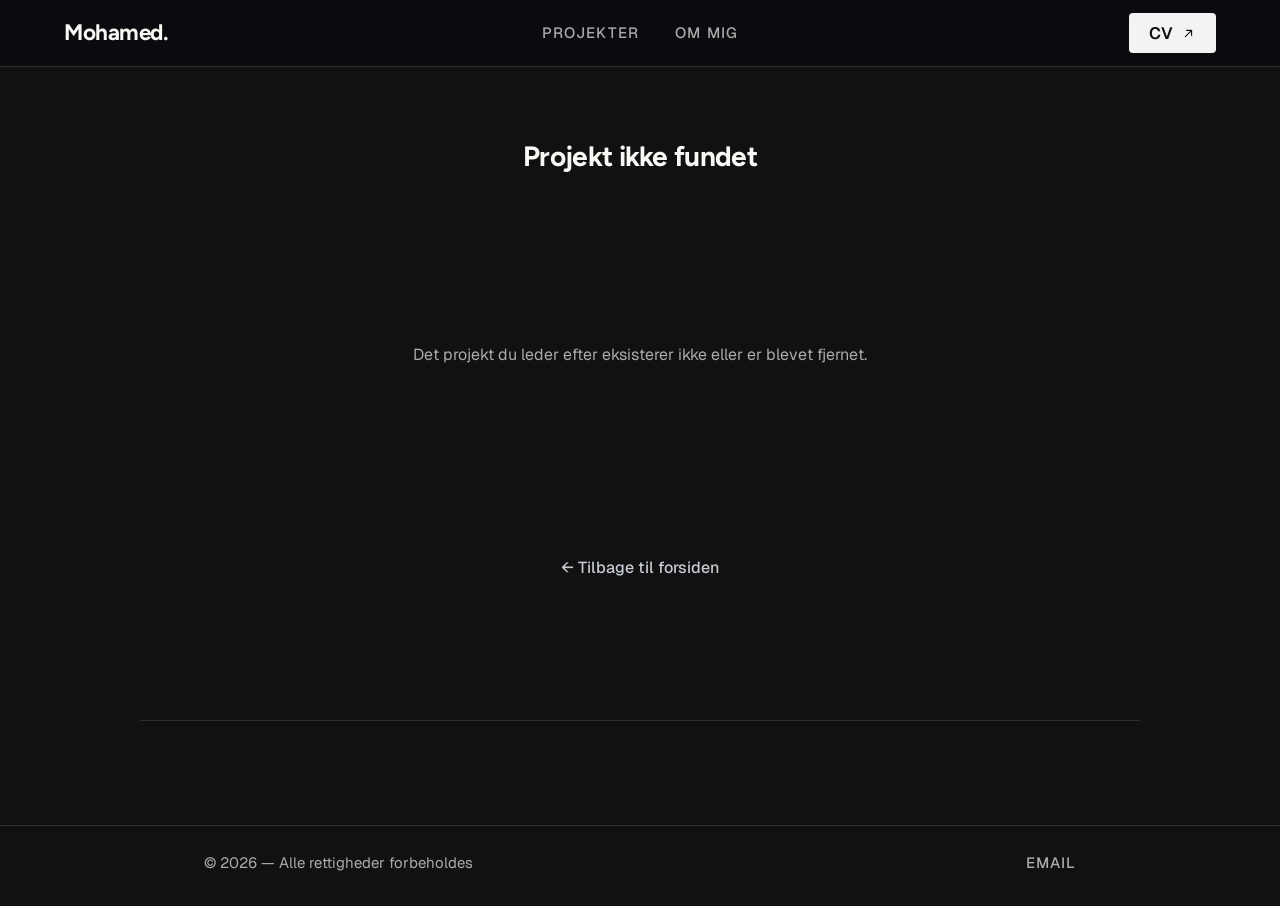
<file: projekt.html>
<!DOCTYPE html>
<html lang="da" style="color-scheme: dark;">
<head>
  <meta charset="UTF-8" />
  <meta name="viewport" content="width=device-width, initial-scale=1.0" />
  <meta name="theme-color" content="#222932" />
  <title>Projekt — Mohamed Portfolio</title>

  <link rel="preconnect" href="https://fonts.googleapis.com" />
  <link rel="preconnect" href="https://fonts.gstatic.com" crossorigin />
  <link rel="preload" as="style" href="https://fonts.googleapis.com/css2?family=Figtree:ital,wght@0,400;0,500;0,600;0,700;1,400;1,600;1,700&family=Geist:wght@400;500;600&display=swap" />
  <link rel="stylesheet" href="https://fonts.googleapis.com/css2?family=Figtree:ital,wght@0,400;0,500;0,600;0,700;1,400;1,600;1,700&family=Geist:wght@400;500;600&display=swap" />
  <link rel="stylesheet" href="assets/css/projekt.css" />
</head>
<body>

  <a href="#main" class="skip-link">Spring til indhold</a>

  <nav class="nav" aria-label="Primær navigation">
    <a href="index.html" class="nav-logo">Mohamed.</a>
    <ul class="nav-links" role="list">
      <li><a href="index.html#work">Projekter</a></li>
      <li><a href="index.html#about">Om mig</a></li>
    </ul>
    <a href="https://drive.google.com/file/d/14ZFE_MdlHSb7Ue_997Qviz3mIBHf8Syc/view?usp=sharing" class="nav-cta" aria-label="Resume">
      CV
      <svg class="nav-cta-icon" aria-hidden="true" viewBox="0 0 24 24" focusable="false">
        <path d="M7 17 17 7M9 7h8v8" />
      </svg>
    </a>
  </nav>

  <main id="main"></main>

  <nav id="js-case-nav" class="case-nav" aria-label="Andre projekter"></nav>
  <div class="scroll-progress">
    <div class="scroll-progress-track" aria-hidden="true">
      <div class="scroll-progress-fill" id="js-scroll-progress-fill"></div>
    </div>
    <footer class="scroll-progress-meta">
      <p class="footer-copy">&copy; 2026  &mdash; Alle rettigheder forbeholdes</p>
      <ul class="footer-links" role="list">
          <!-- <li><a href="https://github.com/" aria-label="Mohamed på GitHub">GitHub</a></li>
          <li><a href="https://linkedin.com/" aria-label="Mohamed på LinkedIn">LinkedIn</a></li> -->
        <li><a href="mailto:proffalient@gmail.com">Email</a></li>
      </ul>
    </footer>
  </div>


  <script src="data/projects.js"></script>
  <script src="scripts/projekt-page.js"></script>

</body>
</html>
</file>
<file: assets/css/projekt.css>
/* ==================
   DESIGN TOKENS
================== */
:root {
  /* Typography */
  --font-display: 'Figtree', sans-serif;
  --font-body: 'Geist', sans-serif;

  --text-xs:  0.833rem;
  --text-sm:  1rem;
  --text-md:  1.25rem;
  --text-lg:  1.563rem;
  --text-xl:  1.953rem;
  --text-2xl: 2.441rem;
  --text-3xl: 3.052rem;
  --text-4xl: 3.815rem;

  /* Palette — Two Accent (Dark) */
  --bg:           #111;
  --surface:      #111521;
  --text:         #f9f8f5;
  --text-muted:   rgba(249, 248, 245, 0.67);
  --accent:       #c4c9d2;
  --accent-2:     #8f97a5;
  --border:       rgba(249, 248, 245, 0.12);
  --scroll-shell-height: 4.25rem;

  --max-width: 1000px;
  --content-width: 46rem;
  --pad: clamp(1.5rem, 5vw, 4rem);
}

/* ==================
   GLOBAL
================== */
html {
  font-size: clamp(14px, 12px + 0.5vw, 18px);
  scroll-behavior: smooth;
  -webkit-text-size-adjust: 100%;
}

*, *::before, *::after {
  box-sizing: border-box;
  margin: 0;
  padding: 0;
}

body {
  background: var(--bg);
  color: var(--text);
  font-family: var(--font-body);
  font-size: 16px;
  line-height: 1.6;
  padding-bottom: var(--scroll-shell-height);
  -webkit-tap-highlight-color: transparent;
  touch-action: manipulation;
}

h1 { font-size: clamp(26px, 2.4vw, 32px); }
h2 { font-size: clamp(22px, 2.1vw, 28px); }
h3 { font-size: clamp(20px, 1.8vw, 24px); }

h1, h2, h3 {
  font-family: var(--font-display);
  line-height: 1.2;
  letter-spacing: -0.025em;
  text-wrap: balance;
}

p { line-height: 1.6; }

img { display: block; max-width: 100%; }

/* ==================
   SKIP LINK
================== */
.skip-link {
  position: absolute;
  top: -100%;
  left: 1rem;
  z-index: 9999;
  padding: 0.5rem 1rem;
  background: var(--text);
  color: var(--bg);
  font-size: var(--text-xs);
  border-radius: 0 0 4px 4px;
  text-decoration: none;
  transition: top 0.2s ease;
}
.skip-link:focus { top: 0; }

/* ==================
   ANIMATIONS
================== */
.reveal {
  opacity: 0;
  transform: translateY(1.25rem);
  transition: opacity 0.65s ease, transform 0.65s ease;
}
.reveal.is-visible {
  opacity: 1;
  transform: translateY(0);
}
.reveal-d1 { transition-delay: 0.08s; }
.reveal-d2 { transition-delay: 0.18s; }
.reveal-d3 { transition-delay: 0.28s; }
.reveal-d4 { transition-delay: 0.38s; }

/* ==================
   NAV
================== */
.nav {
  position: fixed;
  inset: 0 0 auto;
  z-index: 100;
  display: grid;
  grid-template-columns: minmax(0, 1fr) auto minmax(0, 1fr);
  align-items: center;
  padding: 0.7rem var(--pad);
  background: rgba(9, 11, 16, 0.92);
  box-shadow: 0 1px 0 var(--border);
  backdrop-filter: blur(10px);
  transition: background 0.25s ease, box-shadow 0.25s ease, color 0.25s ease;
}

.nav-logo {
  font-family: var(--font-display);
  font-size: var(--text-md);
  font-weight: 700;
  color: var(--text);
  text-decoration: none;
  letter-spacing: -0.02em;
  justify-self: start;
}
.nav-logo:focus-visible {
  outline: 2px solid var(--accent);
  outline-offset: 4px;
  border-radius: 2px;
}

.nav-links {
  display: flex;
  gap: 2rem;
  list-style: none;
  justify-self: center;
}
.nav-links a {
  font-size: var(--text-xs);
  font-weight: 500;
  letter-spacing: 0.08em;
  text-transform: uppercase;
  color: var(--text-muted);
  text-decoration: none;
  transition: color 0.2s ease;
}
.nav-links a:hover { color: var(--text); }
.nav-links a:focus-visible {
  outline: 2px solid var(--accent);
  outline-offset: 4px;
  border-radius: 2px;
}

.nav-cta {
  justify-self: end;
  display: inline-flex;
  align-items: center;
  gap: 0.45rem;
  padding: 0.62rem 1.05rem;
  border: 1px solid rgba(249, 248, 245, 0.18);
  border-radius: 4px;
  background: #f3f3f3;
  color: #111;
  font-size: 0.92rem;
  font-weight: 600;
  line-height: 1;
  white-space: nowrap;
  text-decoration: none;
  transition: background-color 0.2s ease, border-color 0.2s ease, transform 0.15s ease;
}
.nav-cta:hover {
  background: #fff;
  border-color: rgba(249, 248, 245, 0.34);
}
.nav-cta:focus-visible {
  outline: 2px solid var(--accent);
  outline-offset: 4px;
}
.nav-cta:active {
  transform: translateY(1px);
}

.nav-cta-icon {
  width: 0.9em;
  height: 0.9em;
  stroke: currentColor;
  stroke-width: 1.9;
  fill: none;
  stroke-linecap: round;
  stroke-linejoin: round;
  flex-shrink: 0;
}

/* ==================
   LAYOUT
================== */
.container {
  max-width: var(--max-width);
  margin: 0 auto;
  padding: 0 var(--pad);
}

.content {
  max-width: var(--content-width);
  margin: 0 auto;
  padding: 0 var(--pad);
}

/* ==================
   HERO + INTRO
================== */
.case-hero {
  margin-top: 3.55rem;
  border-bottom: 1px solid rgba(0, 0, 0, 0.08);
}

.case-cover {
  width: 100%;
  aspect-ratio: 16 / 6.8;
  overflow: hidden;

}
.case-cover img {
  width: 100%;
  height: 100%;
  object-fit: cover;
  object-position: center;
}

.case-intro {
  padding: 3.5rem var(--pad) 4rem;
}

.case-intro-inner {
  max-width: var(--max-width);
  margin: 0 auto;
}

.case-intro-top {
  display: grid;
  grid-template-columns: minmax(0, 1.6fr) minmax(0, 1fr);
  align-items: end;
  gap: 3rem;
}

.case-intro-heading {
  max-width: 56ch;
}

.case-intro-eyebrow {
  font-size: var(--text-xs);
  text-transform: uppercase;
  color: var(--text-muted);
  margin-bottom: 0.75rem;
}

.case-intro-title {
  font-size: clamp(26px, 2.6vw, 32px);
  margin-bottom: 0.75rem;
  line-height: 1.08;
}

.case-intro-subtitle {
  font-size: var(--text-sm);
  max-width: 58ch;
}

.case-live {
  display: inline-flex;
  flex-direction: column;
  align-items: flex-start;
  gap: 0.35rem;
  margin-top: 1rem;
}

.case-live-link {
  display: inline-flex;
  align-items: center;
  gap: 0.35rem;
  font-size: var(--text-sm);
  font-weight: 600;
  color: var(--text);
  text-decoration: none;
  border-bottom: 1px solid transparent;
  transition: color 0.2s ease, border-color 0.2s ease;
}
.case-live-link:hover {
  color: var(--accent);
  border-color: var(--accent);
}
.case-live-link:focus-visible {
  outline: 2px solid var(--accent);
  outline-offset: 4px;
  border-radius: 2px;
}

.case-live-icon {
  width: 0.9em;
  height: 0.9em;
  stroke: currentColor;
  stroke-width: 1.9;
  fill: none;
  stroke-linecap: round;
  stroke-linejoin: round;
  flex-shrink: 0;
}

.case-live-note {
  font-size: var(--text-xs);
  color: var(--text-muted);
  letter-spacing: 0.02em;
}

.case-intro-meta {
  display: grid;
  grid-template-columns: repeat(3, minmax(0, 1fr));
  gap: 2rem;
}

.intro-meta-item dt {
  font-size: var(--text-xs);
  font-weight: 600;
  letter-spacing: 0.09em;
  text-transform: uppercase;
  color: var(--text);
  margin-bottom: 0.45rem;
}

.intro-meta-item dd {
  margin: 0;
  font-size: 16px;
  color: var(--text-muted);
}



.case-intro-content {
  display: grid;
  grid-template-columns: minmax(0, 1.6fr) minmax(0, 1fr);
  gap: 3.2rem;
  margin-top: 4rem;
}

.intro-column h2 {
  font-size: var(--text-md);
  font-weight: 600;
  margin-bottom: 1rem;
}

.intro-column p {
  color: var(--text-muted);
  font-size: 16px;
  margin-bottom: 1rem;
  max-width: 56ch;
}

.intro-column p:last-child {
  margin-bottom: 0;
}

.tools-stack {
  display: flex;
  flex-direction: column;
  align-items: flex-start;
  gap: 0.75rem;
  margin-top: 1rem;
}

.tools-title {
  font-size: var(--text-md);
  font-weight: 600;
  line-height: 1.2;
  color: var(--text);
  margin: 0;
}

.tools-list {
  display: flex;
  gap: 2rem;
  /* flex-wrap: wrap; */
}

.tool-item {
  display: inline-flex;
  align-items: center;
  gap: 0.55rem;
  font-size: var(--text-sm);
  color: var(--text-muted);
}

.tool-logo {
  width: 2rem;
  height: 2rem;
  object-fit: contain;
}

.tool-logo--next {
  filter: brightness(0) invert(1);
}

.tool-logo--shopify {
  width: 3.9rem;
  height: 1.15rem;
}

.intro-outcomes {
  margin-top: 3rem;
}

.intro-outcomes h2 {
  font-size: clamp(20px, 1.8vw, 24px);
  margin-bottom: 1.25rem;
}

.intro-outcomes-grid {
  display: grid;
  grid-template-columns: repeat(3, minmax(0, 1fr));
  gap: 1rem;
}



.intro-outcomes .result-number {
  font-size: 24px;
  font-style: normal;
  margin-bottom: 0.35rem;
}

.intro-outcomes {
  margin-bottom: 0.55rem;
}

/* ==================
   CASE SECTIONS
================== */
.case-body {
  padding: 6rem 0;
}

.case-section {
  margin-bottom: 6rem;
}

.section-tag {
  display: inline-flex;
  align-items: center;
  gap: 0.5rem;
  font-size: var(--text-xs);
  font-weight: 600;
  letter-spacing: 0.1em;
  text-transform: uppercase;
  color: var(--accent);
  margin-bottom: 1rem;
}
.section-tag--challenge {
  color: var(--accent-2);
}
.section-tag::before {
  content: '';
  display: block;
  width: 1.5rem;
  height: 1px;
  background: currentColor;
}

.case-section h2 {
  font-size: clamp(22px, 2.2vw, 28px);
  margin-bottom: 1.5rem;
}

.case-section p {
  font-size: var(--text-md);
  color: var(--text-muted);
  max-width: 60ch;
  margin-bottom: 1rem;
}
.case-section p:last-child { margin-bottom: 0; }

/* Lead paragraph (summary) */
.lead {
  font-size: var(--text-lg) !important;
  color: var(--text) !important;
  line-height: 1.5;
  font-weight: 400;
}

/* Challenge / Process panels */
.process-panel {
  border-top: 1px solid var(--border);
  border-bottom: 1px solid var(--border);
  padding: 4.25rem var(--pad);
}

.process-panel + .process-panel {
  border-top: none;
}

.process-panel-inner {
  max-width: var(--max-width);
  margin: 0 auto;
}

.process-panel-header {
  max-width: 60ch;
}

.process-panel-title {
  font-size: clamp(22px, 2.2vw, 24px);
  line-height: 1.12;
}

.process-panel-content {
  max-width: 72ch;
}

.process-panel-content p {
  font-size: 16px;
  color: var(--text-muted);
  margin-bottom: 1rem;
  margin-top: 20px;
}

.process-panel-content p:last-child {
  margin-bottom: 0;
}


/* Branding section */
.branding-section {
  border-bottom: 1px solid var(--border);
  padding: 4.25rem var(--pad);
}

.branding-inner {
  max-width: var(--max-width);
  margin: 0 auto;
  display: grid;
  grid-template-columns: minmax(0, 1.1fr) minmax(0, 1fr);
  gap: 3rem;
  align-items: center;
}

.branding-title {
  font-size: clamp(22px, 2.2vw, 28px);
  line-height: 1.12;
}

.branding-content p {
  color: var(--text-muted);
  margin-top: 1rem;
  max-width: 58ch;
}

.branding-media {
  margin: 0;
  border: 1px solid var(--border);
  border-radius: 8px;
  overflow: hidden;
  background: #0d121a;
}

.branding-media img {
  width: 100%;
  height: auto;
  display: block;
  object-fit: contain;
}

/* Results — highlight cards */
.results-section {
  padding: 5rem var(--pad);
  border-top: 1px solid var(--border);
  max-width: var(--max-width);
  margin: 0 auto;
}

.results-grid {
  display: grid;
  grid-template-columns: repeat(3, 1fr);
  gap: 1.25rem;
  margin-top: 3rem;
}


.result-number {
  font-size: 28px;
  font-weight: 700;
  font-style: italic;
  line-height: 1;
  margin-bottom: 0.5rem;
}



.result-desc {
  font-size: 16px;
  color: var(--text-muted);
  line-height: 1.5;
  margin-top: 20px;
}

/* ==================
   DESIGN DECISIONS
================== */
.design-section {
  padding: 5rem var(--pad);
  max-width: var(--max-width);
  margin: 0 auto;
}

.design-header {
  max-width: 70ch;
  margin-bottom: 3rem;
}
.design-header h2 {
  margin-top: 0.35rem;
  font-size: clamp(22px, 2.2vw, 28px);
}
.design-grid {
  display: grid;
  gap: 3rem;
}
.design-card {
  display: grid;
  grid-template-columns: minmax(0, 1fr) minmax(0, 1fr);
  gap: 3rem;
  align-items: center;
  padding: 2.5rem 0;
  border-top: 1px solid var(--border);
}
.design-card:last-child {
  border-bottom: 1px solid var(--border);
}
.design-card-text p {
  color: var(--text);
  max-width: 60ch;
}
.design-card-media {
  border-radius: 6px;
  overflow: hidden;
  background: #0e1217;
  aspect-ratio: 4 / 3;
}
.design-card-media img {
  width: 100%;
  height: 100%;
  object-fit: cover;
  display: block;
}

.case-cover img,
.case-image img,
.design-card-media img {
  cursor: zoom-in;
}

body.lightbox-open {
  overflow: hidden;
}

.lightbox {
  position: fixed;
  inset: 0;
  background: rgba(10, 12, 16, 0.82);
  display: flex;
  align-items: center;
  justify-content: center;
  opacity: 0;
  pointer-events: none;
  transition: opacity 0.2s ease;
  z-index: 9999;
  padding: 2rem;
}
.lightbox.is-open {
  opacity: 1;
  pointer-events: auto;
}
.lightbox-img {
  max-width: min(92vw, 1200px);
  max-height: 86vh;
  width: auto;
  height: auto;
  border-radius: 8px;
  box-shadow: 0 24px 80px rgba(0, 0, 0, 0.45);
}
.lightbox-close {
  position: absolute;
  top: 1.25rem;
  right: 1.25rem;
  width: 2.5rem;
  height: 2.5rem;
  border: none;
  border-radius: 999px;
  background: rgba(20, 24, 30, 0.8);
  color: var(--text);
  font-size: 1.6rem;
  line-height: 1;
  cursor: pointer;
}
.lightbox-close:hover {
  background: rgba(20, 24, 30, 1);
}


/* ==================
   INLINE IMAGES
================== */
.case-image {
  width: 100%;
  border-radius: 4px;
  overflow: hidden;
  margin: 3rem 0;
}
.case-image img {
  width: 100%;
  height: auto;
  aspect-ratio: 16 / 9;
  object-fit: cover;
}
.case-image .case-image-video {
  width: 100%;
  height: auto;
  aspect-ratio: 16 / 9;
  object-fit: cover;
  display: block;
  background: #0c0f15;
  border-radius: 4px;
}
.case-image figcaption {
  font-size: var(--text-xs);
  color: var(--text-muted);
  margin-top: 0.75rem;
  letter-spacing: 0.04em;
}

/* ==================
   SUMMARY SECTION
================== */
.summary-section {
  padding: 5rem var(--pad);
  border-top: 1px solid var(--border);
  max-width: var(--max-width);
  margin: 0 auto;
}

.summary-inner {
  display: grid;
  grid-template-columns: 1fr 2fr;
  gap: 5rem;
  align-items: start;
}

/* ==================
   NEXT PROJECT NAV
================== */
.case-nav {
  border-top: 1px solid var(--border);
  padding: 3rem var(--pad);
  display: flex;
  justify-content: space-between;
  align-items: center;
  gap: 2rem;
  max-width: var(--max-width);
  margin: 0 auto;
  flex-wrap: wrap;
}

.case-nav-link {
  display: flex;
  flex-direction: column;
  gap: 0.35rem;
  text-decoration: none;
  color: inherit;
}
.case-nav-link:focus-visible {
  outline: 2px solid var(--accent);
  outline-offset: 4px;
  border-radius: 2px;
}
.case-nav-link:hover .case-nav-title { color: var(--accent); }

.case-nav-dir {
  font-size: var(--text-xs);
  font-weight: 500;
  letter-spacing: 0.1em;
  text-transform: uppercase;
  color: var(--text-muted);
}

.case-nav-title {
  font-size: 24px;
  font-weight: 600;
  letter-spacing: -0.02em;
  transition: color 0.2s ease;
}

.case-nav-link.next { text-align: right; }

/* ==================
   SCROLL PROGRESS
================== */
.scroll-progress {
  position: fixed;
  left: 0;
  right: 0;
  bottom: 0;
  background: var(--bg);
  pointer-events: auto;
  z-index: 220;
}

.scroll-progress-track {
  width: 100%;
  height: 1px;
  background: rgba(249, 248, 245, 0.12);
  pointer-events: none;
}

.scroll-progress-fill {
  width: 100%;
  height: 100%;
  background: var(--text);
  transform: scaleX(0);
  transform-origin: left center;
  will-change: transform;
}

.scroll-progress-meta {
  max-width: var(--max-width);
  margin: 0 auto;
  padding: 0.7rem var(--pad) 0.65rem;
  min-height: calc(var(--scroll-shell-height) - 2px);
  display: flex;
  align-items: center;
  justify-content: space-between;
  gap: 1rem;
  pointer-events: auto;
}

/* ==================
   FOOTER
================== */
.footer-copy {
  font-size: var(--text-xs);
  color: var(--text-muted);
  margin: 0;
}

.footer-links {
  display: flex;
  gap: 1.5rem;
  list-style: none;
  margin: 0;
  padding: 0;
}
.footer-links a {
  font-size: var(--text-xs);
  font-weight: 500;
  letter-spacing: 0.07em;
  text-transform: uppercase;
  color: var(--text-muted);
  text-decoration: none;
  transition: color 0.2s ease;
}
.footer-links a:hover { color: var(--text); }
.footer-links a:focus-visible {
  outline: 2px solid var(--accent);
  outline-offset: 4px;
  border-radius: 2px;
}

/* ==================
   NOT FOUND STATE
================== */
.not-found {
  display: grid;
  place-items: center;
  min-height: 80vh;
  text-align: center;
  padding: var(--pad);
}

.not-found h1 {
  font-size: clamp(22px, 2.2vw, 28px);
  margin-bottom: 1rem;
}

.not-found p {
  color: var(--text-muted);
  margin-bottom: 2rem;
}

.not-found a {
  color: var(--accent);
  text-decoration: none;
  font-weight: 500;
}
.not-found a:hover { text-decoration: underline; }

/* ==================
   RESPONSIVE
================== */
@media (max-width: 900px) {
  :root {
    --scroll-shell-height: 5rem;
  }

  .case-cover {
    aspect-ratio: 16 / 9;
  }
  .case-intro {
    padding-top: 2.75rem;
  }
  .case-intro-top {
    grid-template-columns: 1fr;
    gap: 2rem;
  }
  .case-intro-meta {
    grid-template-columns: repeat(2, minmax(0, 1fr));
  }
  .case-intro-content {
    grid-template-columns: 1fr;
    gap: 2.25rem;
    margin-top: 1.5rem;
  }
  .intro-outcomes-grid {
    grid-template-columns: 1fr 1fr;
  }
  .process-panel {
    padding-top: 3.5rem;
    padding-bottom: 3.5rem;
  }
  .branding-inner {
    grid-template-columns: 1fr;
    gap: 2rem;
  }
  .design-header {
    margin-bottom: 2rem;
  }
  .design-card {
    grid-template-columns: 1fr;
    gap: 1.5rem;
  }
  .design-card-media {
    order: -1;
    aspect-ratio: 16 / 10;
  }
  .lightbox {
    padding: 1.25rem;
  }
  .lightbox-img {
    max-width: 100%;
  }
  .scroll-progress-meta {
    flex-wrap: wrap;
  }
}

@media (max-width: 600px) {
  :root {
    --scroll-shell-height: 5.4rem;
  }

  body {
    font-size: 16px;
  }

  .nav {
    grid-template-columns: 1fr auto;
  }
  .nav-links { display: none; }
  .nav-cta {
    padding: 0.52rem 0.82rem;
    font-size: 0.84rem;
  }
  .case-intro {
    padding-top: 2.5rem;
    padding-bottom: 3rem;
  }
  
  h1 {
    font-size: clamp(18px, 5.5vw, 20px);
  }

  .case-intro-subtitle,
  .intro-column p,
  .process-panel-content p,
  .result-desc,
  .case-section p,
  .branding-content p:not(.case-intro-eyebrow) {
    font-size: 16px;
  }

  .case-intro-eyebrow {
    font-size: var(--text-xs);
  }
  .case-intro-meta {
    grid-template-columns: 1fr 1fr;
    gap: 1.1rem;
  }
  .intro-outcomes-grid {
    grid-template-columns: 1fr;
  }
  .scroll-progress-meta {
    flex-direction: column;
    align-items: flex-start;
    padding-top: 0.5rem;
    padding-bottom: 0.6rem;
    gap: 0.45rem;
  }
  .footer-links {
    flex-wrap: wrap;
    gap: 1rem;
  }
  .case-nav { flex-direction: column; align-items: flex-start; }
  .case-nav-link.next { text-align: left; }
}
</file>
